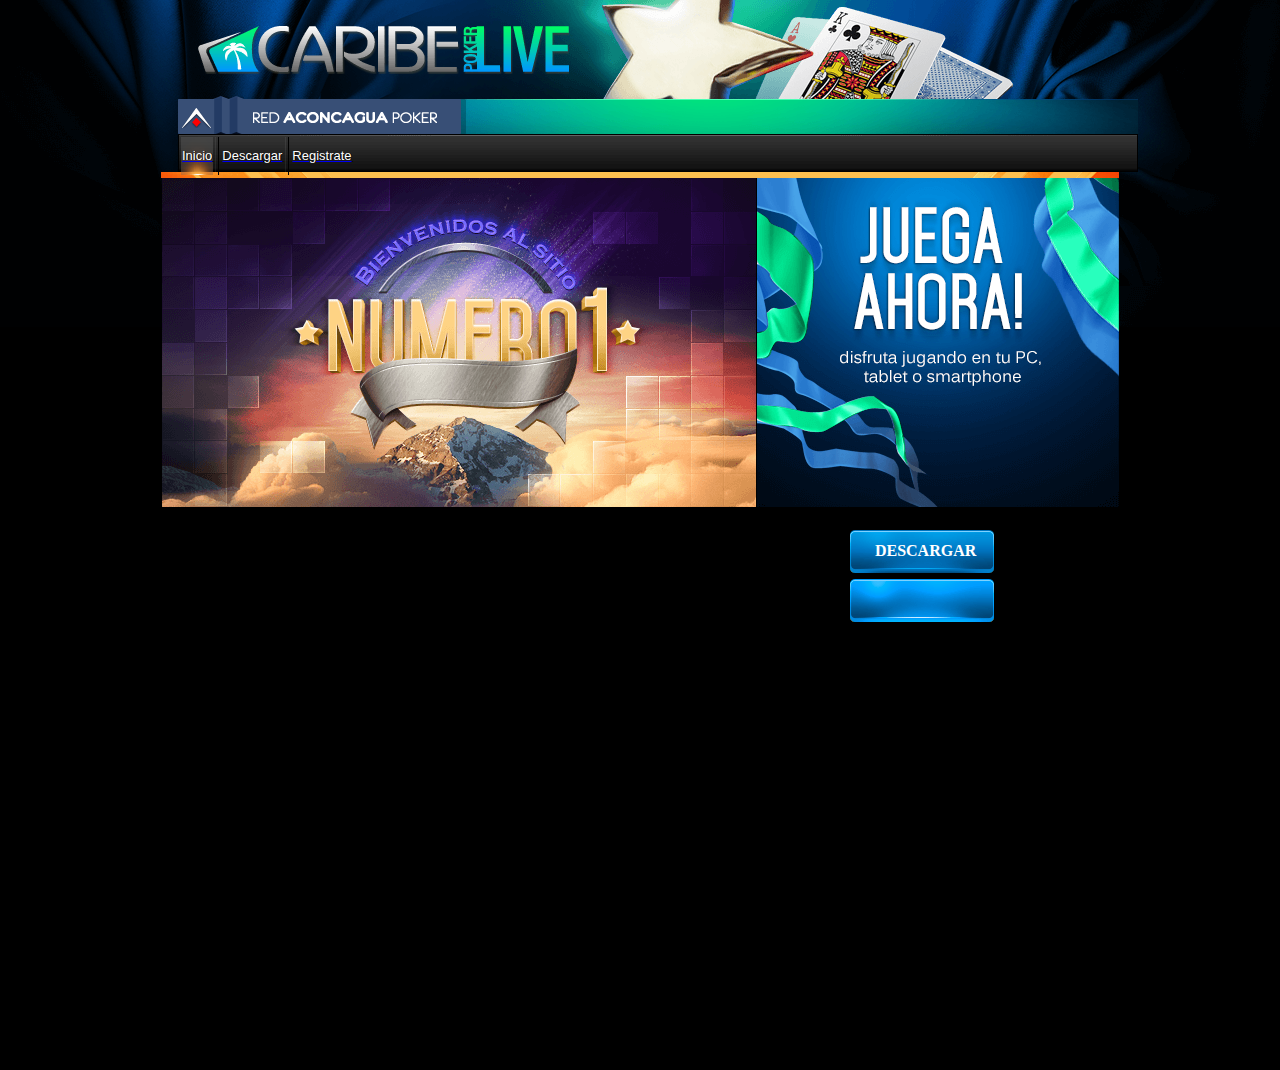
<file: index.html>
<DOCTYPE html>
<html lang="es">
<head>
	<meta charset="UTF-8">
    <title>Aconcagua POKER</title>
	<link rel="stylesheet" href="./css/index.css">
	<link rel="stylesheet" href="./css/mainBanner.css">
	<!-- Script1: This script is to include header and footer. -->
	<script src="https://ajax.googleapis.com/ajax/libs/jquery/3.3.1/jquery.min.js"></script>
	<script> 
		$(function(){
			$("#header").load("header.html"); 
			$("#footer").load("footer.html"); 
		});
	</script>
	<!-- Until here is the script1. -->
</head>

<body>	
	<div id="header"></div>
	<div class="separador"><img src="img/menu_bottom_line.png"></div>
	<main>
		<section id="main_banner">
			<div class="banner_block"><img src="img/main_banner_es.png" alt="Bienvenidos al sitio número 1."><img src="img/play_now_banner_es.png" alt="Juega ahora."></div>
			<div class="contenedor">
				<a href="#">DESCARGAR</a>
				<span class="download_btn">
					<img src="img/main_btn_caribe.png">
				</span>
			</div>
		</section>		
	</main>	
</body>
</file>
<file: css/index.css>
section {
	width: 100%;
	height: 100%;
}

.separador {
	width: 100%;
	margin: 0 auto;
	text-align: center;
}
</file>
<file: css/mainBanner.css>
#main_banner .banner_block {
	display: flex;
	justify-content: center;
	position: relative;
}

#main_banner .contenedor {
	top: 45%;
	right: 22%;
	position: absolute;

}

#main_banner .contenedor a {
	display: block;
	width: 92px;
	color: #ffffff;
	text-decoration: none;
	font-weight: bold;
	padding: 10px 25px;
	transform: translateY(40px);
}

#main_banner .contenedor .download_btn{

}

#main_banner .contenedor .download_btn img{
	clip:rect(1px 1px 46px 1px);
}
</file>
